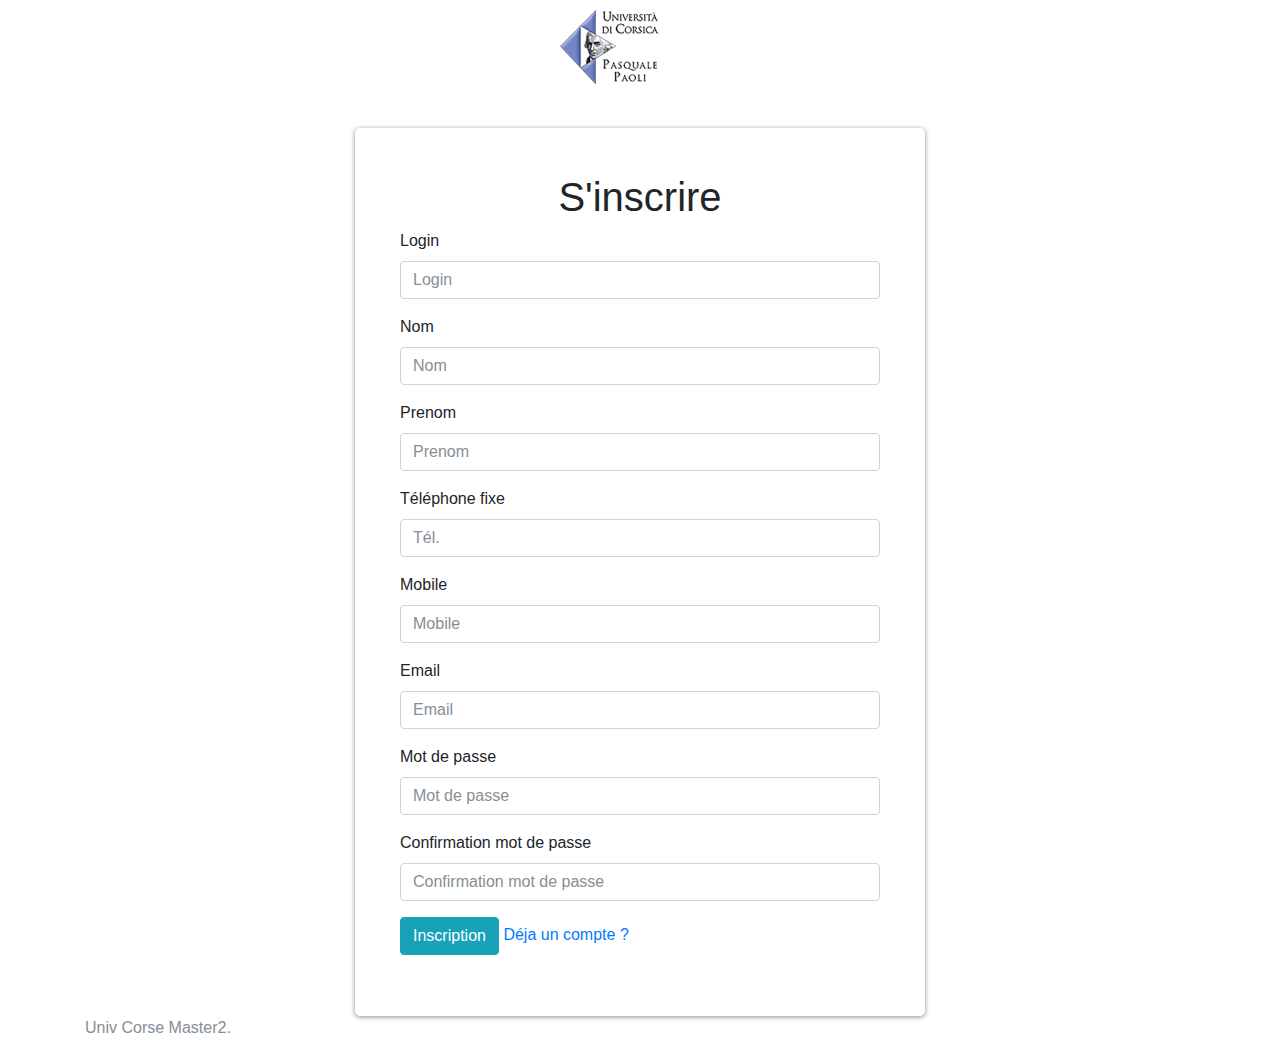
<file: IHM/subscribe.html>
<html>
        <head>
            <meta charset="utf-8">
            <meta name="viewport" content="width=device-width, initial-scale=1, shrink-to-fit=no">
            <meta name="description" content="">
            <meta name="author" content="">
            <link rel="icon" href="">
        
            <title>Loaning Stuff</title>
        
            <!-- Bootstrap core CSS -->
            <link href="css/bootstrap.min.css" rel="stylesheet">
            <link href="css/style.css" rel="stylesheet">
        
        </head>
        <body>
            <div class="container">
                <div class="row justify-content-md-center">
                    <div class="col-lg-2">
                        <img src="img/logo-universite-corse.png" >
                    </div>
                </div>
                <div class="row justify-content-md-center">
                    <div class="col-lg-6" id="log-ins">
                        <form>
                            <h1 class="text-center">S'inscrire</h1>
                            <div class="form-group">
                                <label for="">Login</label>
                                <input type="text" class="form-control" id="" aria-describedby="" placeholder="Login">
                            </div>
                            <div class="form-group">
                                <label for="">Nom</label>
                                <input type="text" class="form-control" id="" aria-describedby="" placeholder="Nom">
                            </div>
                            <div class="form-group">
                                <label for="">Prenom</label>
                                <input type="text" class="form-control" id="" aria-describedby="" placeholder="Prenom">
                            </div>
                            <div class="form-group">
                                <label for="">Téléphone fixe</label>
                                <input type="text" class="form-control" id="" aria-describedby="" placeholder="Tél.">
                            </div>
                            <div class="form-group">
                                <label for="">Mobile</label>
                                <input type="text" class="form-control" id="" aria-describedby="" placeholder="Mobile">
                            </div>
                            <div class="form-group">
                                <label for="">Email</label>
                                <input type="email" class="form-control" id="" aria-describedby="" placeholder="Email">
                            </div>
                            <div class="form-group">
                                <label for="">Mot de passe</label>
                                <input type="password" class="form-control" id="" placeholder="Mot de passe">
                            </div>
                            <div class="form-group">
                                <label for="">Confirmation mot de passe</label>
                                <input type="password" class="form-control" id="" placeholder="Confirmation mot de passe">
                            </div>
                            <button type="submit" class="btn btn-info ">Inscription</button>
                            <a href="login.html">Déja un compte ?</a>
                        </form>
                    </div>
                </div>
            </div>
            <footer class="footer">
                <div class="container">
                    <span class="text-muted">Univ Corse Master2.</span>
                </div>
            </footer>
        <!-- Optional JavaScript -->
        <!-- jQuery first, then Popper.js, then Bootstrap JS -->
        <script src="https://code.jquery.com/jquery-3.2.1.slim.min.js" integrity="sha384-KJ3o2DKtIkvYIK3UENzmM7KCkRr/rE9/Qpg6aAZGJwFDMVNA/GpGFF93hXpG5KkN" crossorigin="anonymous"></script>
        <script src="https://cdnjs.cloudflare.com/ajax/libs/popper.js/1.12.3/umd/popper.min.js" integrity="sha384-vFJXuSJphROIrBnz7yo7oB41mKfc8JzQZiCq4NCceLEaO4IHwicKwpJf9c9IpFgh" crossorigin="anonymous"></script>
        <script src="js/bootstrap.min.js" integrity="sha384-alpBpkh1PFOepccYVYDB4do5UnbKysX5WZXm3XxPqe5iKTfUKjNkCk9SaVuEZflJ" crossorigin="anonymous"></script>
        </body>
    </html>
</file>
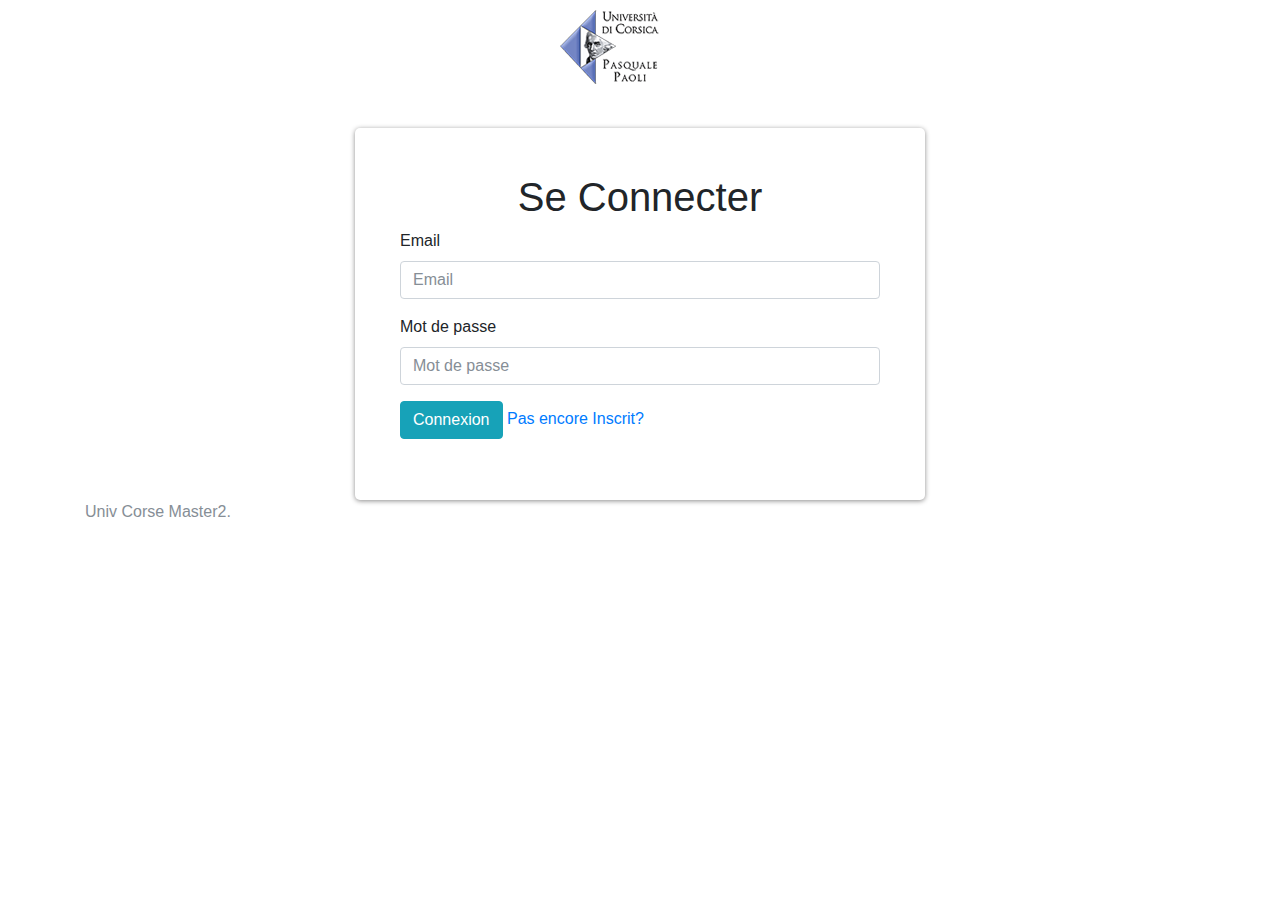
<file: LoanProjectStuffsWeb/LoanProjectStuffsWeb/login.html>
<html>
        <head>
            <meta charset="utf-8">
            <meta name="viewport" content="width=device-width, initial-scale=1, shrink-to-fit=no">
            <meta name="description" content="">
            <meta name="author" content="">
            <link rel="icon" href="">
        
            <title>Loaning Stuff</title>
        
            <!-- Bootstrap core CSS -->
            <link href="css/bootstrap.min.css" rel="stylesheet">
            <link href="css/style.css" rel="stylesheet">
        
        </head>
        <body>
            <div class="container">
                <div class="row justify-content-md-center">
                    <div class="col-lg-2">
                        <img src="img/logo-universite-corse.png" >
                    </div>
                </div>
                <div class="row justify-content-md-center">
                    <div class="col-lg-6" id="log-ins">
                        <form action="index.html">
                            <h1 class="text-center">Se Connecter</h1>
                            <div class="form-group">
                                <label for="">Email</label>
                                <input type="email" class="form-control" id="" aria-describedby="" placeholder="Email">
                            </div>
                            <div class="form-group">
                                <label for="">Mot de passe</label>
                                <input type="password" class="form-control" id="" placeholder="Mot de passe">
                            </div>
                            <button type="submit" class="btn btn-info">Connexion</button>
                            <a href="subscribe.html">Pas encore Inscrit?</a>
                        </form>
                    </div>
                </div>
            </div>
            <footer class="footer">
                <div class="container">
                    <span class="text-muted">Univ Corse Master2.</span>
                </div>
            </footer>
        <!-- Optional JavaScript -->
        <!-- jQuery first, then Popper.js, then Bootstrap JS -->
        <script src="https://code.jquery.com/jquery-3.2.1.slim.min.js" integrity="sha384-KJ3o2DKtIkvYIK3UENzmM7KCkRr/rE9/Qpg6aAZGJwFDMVNA/GpGFF93hXpG5KkN" crossorigin="anonymous"></script>
        <script src="https://cdnjs.cloudflare.com/ajax/libs/popper.js/1.12.3/umd/popper.min.js" integrity="sha384-vFJXuSJphROIrBnz7yo7oB41mKfc8JzQZiCq4NCceLEaO4IHwicKwpJf9c9IpFgh" crossorigin="anonymous"></script>
        <script src="js/bootstrap.min.js" integrity="sha384-alpBpkh1PFOepccYVYDB4do5UnbKysX5WZXm3XxPqe5iKTfUKjNkCk9SaVuEZflJ" crossorigin="anonymous"></script>
        </body>
    </html>
</file>
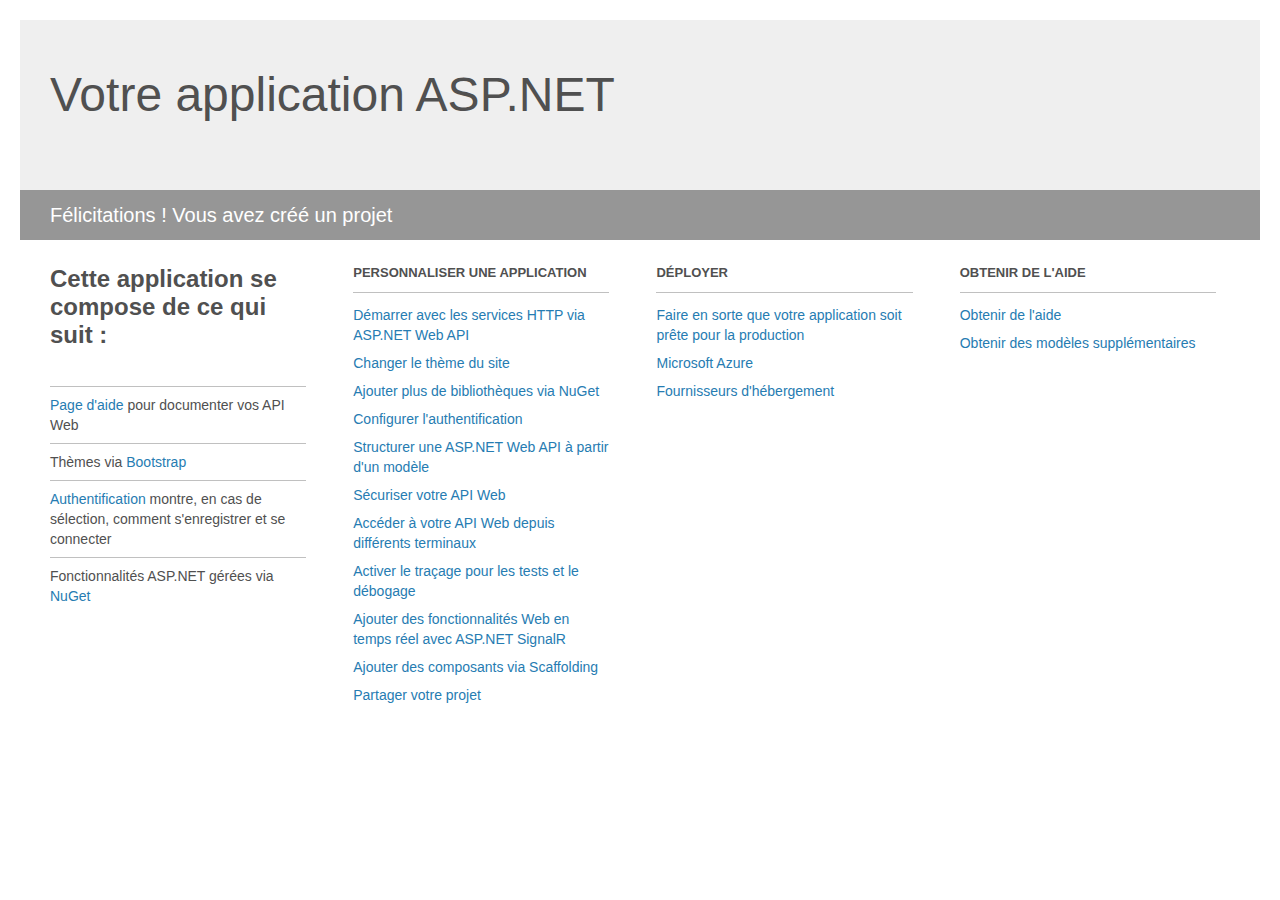
<file: LoanProjectStuffsWeb/LoanProjectStuffWebApi/Project_Readme.html>
﻿<!DOCTYPE html>
<html lang="en">
<head>
<meta http-equiv="Content-Type" content="text/html; charset=utf-8"/>
    <meta charset="utf-8" />
    <title>Votre application ASP.NET</title>
    <style>
        body {
            background: #fff;
            color: #505050;
            font: 14px 'Segoe UI', tahoma, arial, helvetica, sans-serif;
            margin: 20px;
            padding: 0;
        }

        #header {
            background: #efefef;
            padding: 0;
        }

        h1 {
            font-size: 48px;
            font-weight: normal;
            margin: 0;
            padding: 0 30px;
            line-height: 150px;
        }

        p {
            font-size: 20px;
            color: #fff;
            background: #969696;
            padding: 0 30px;
            line-height: 50px;
        }

        #main {
            padding: 5px 30px;
        }

        .section {
            width: 21.7%;
            float: left;
            margin: 0 0 0 4%;
        }

            .section h2 {
                font-size: 13px;
                text-transform: uppercase;
                margin: 0;
                border-bottom: 1px solid silver;
                padding-bottom: 12px;
                margin-bottom: 8px;
            }

            .section.first {
                margin-left: 0;
            }

                .section.first h2 {
                    font-size: 24px;
                    text-transform: none;
                    margin-bottom: 25px;
                    border: none;
                }

                .section.first li {
                    border-top: 1px solid silver;
                    padding: 8px 0;
                }

            .section.last {
                margin-right: 0;
            }

        ul {
            list-style: none;
            padding: 0;
            margin: 0;
            line-height: 20px;
        }

        li {
            padding: 4px 0;
        }

        a {
            color: #267cb2;
            text-decoration: none;
        }

            a:hover {
                text-decoration: underline;
            }
    </style>
</head>
<body>

    <div id="header">
        <h1>Votre application ASP.NET</h1>
        <p>Félicitations ! Vous avez créé un projet</p>
    </div>

    <div id="main">
        <div class="section first">
            <h2>Cette application se compose de ce qui suit :</h2>
            <ul>
                <li><a href="http://go.microsoft.com/fwlink/?LinkID=615543">Page d'aide</a> pour documenter vos API Web</li>
                <li>Thèmes via <a href="http://go.microsoft.com/fwlink/?LinkID=615519">Bootstrap</a></li>
                <li><a href="http://go.microsoft.com/fwlink/?LinkID=320957">Authentification</a> montre, en cas de sélection, comment s'enregistrer et se connecter</li>
                <li>Fonctionnalités ASP.NET gérées via <a href="http://go.microsoft.com/fwlink/?LinkID=320958">NuGet</a></li>
            </ul>
        </div>

        <div class="section">
            <h2>Personnaliser une application</h2>
            <ul>
                <li><a href="http://go.microsoft.com/fwlink/?LinkID=320959">Démarrer avec les services HTTP via ASP.NET Web API</a></li>
                <li><a href="http://go.microsoft.com/fwlink/?LinkID=320960">Changer le thème du site</a></li>
                <li><a href="http://go.microsoft.com/fwlink/?LinkID=320961">Ajouter plus de bibliothèques via NuGet</a></li>
                <li><a href="http://go.microsoft.com/fwlink/?LinkID=320962">Configurer l'authentification</a></li>
                <li><a href="http://go.microsoft.com/fwlink/?LinkID=320963">Structurer une ASP.NET Web API à partir d'un modèle</a></li>
                <li><a href="http://go.microsoft.com/fwlink/?LinkID=615545">Sécuriser votre API Web</a></li>
                <li><a href="http://go.microsoft.com/fwlink/?LinkID=615544">Accéder à votre API Web depuis différents terminaux</a></li>
                <li><a href="http://go.microsoft.com/fwlink/?LinkID=615546">Activer le traçage pour les tests et le débogage</a></li>
                <li><a href="http://go.microsoft.com/fwlink/?LinkID=615530">Ajouter des fonctionnalités Web en temps réel avec ASP.NET SignalR</a></li>
                <li><a href="http://go.microsoft.com/fwlink/?LinkID=615531">Ajouter des composants via Scaffolding</a></li>
                <li><a href="http://go.microsoft.com/fwlink/?LinkID=615533">Partager votre projet</a></li>
            </ul>
        </div>

        <div class="section">
            <h2>Déployer</h2>
            <ul>
                <li><a href="http://go.microsoft.com/fwlink/?LinkID=615534">Faire en sorte que votre application soit prête pour la production</a></li>
                <li><a href="http://go.microsoft.com/fwlink/?LinkID=615535">Microsoft Azure</a></li>
                <li><a href="http://go.microsoft.com/fwlink/?LinkID=615536">Fournisseurs d'hébergement</a></li>
            </ul>
        </div>

        <div class="section last">
            <h2>Obtenir de l'aide</h2>
            <ul>
                <li><a href="http://go.microsoft.com/fwlink/?LinkID=615537">Obtenir de l'aide</a></li>
                <li><a href="http://go.microsoft.com/fwlink/?LinkID=615538">Obtenir des modèles supplémentaires</a></li>
            </ul>
        </div>
    </div>
</body>
</html>
</file>
<file: IHM/css/style.css>
#log-ins {
    margin-top: 3%;
    box-shadow: 0px 1px 5px #8c8b8b;
    border-radius: 5px;
    padding: 45px;
    background: white;
}
</file>
<file: LoanProjectStuffsWeb/LoanProjectStuffsWeb/css/style.css>
#log-ins {
    margin-top: 3%;
    box-shadow: 0px 1px 5px #8c8b8b;
    border-radius: 5px;
    padding: 45px;
    background: white;
}
</file>
